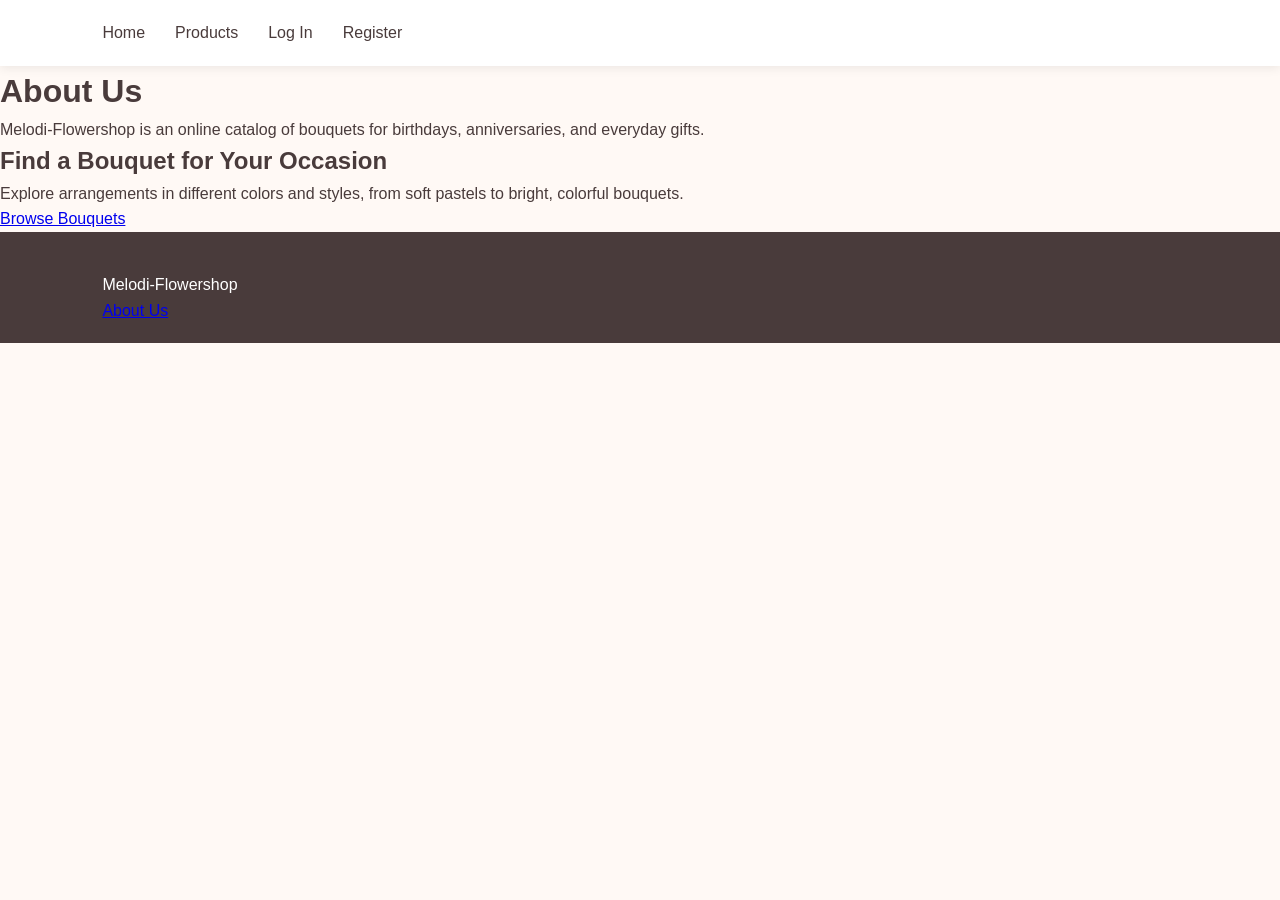
<file: rreth-nesh.html>
<!DOCTYPE html>
<html lang="en">
<head>
    <meta charset="UTF-8">
    <meta name="viewport" content="width=device-width, initial-scale=1">
    <title>About Us | Melodi-Flowershop</title>
    <link rel="stylesheet" href="css/style.css">
</head>
<body>
    <header>
        <nav aria-label="Main navigation">
            <ul>
                <li><a href="index.html">Home</a></li>
                <li><a href="produktet.html">Products</a></li>
                <li><a href="login.html">Log In</a></li>
                <li><a href="register.html">Register</a></li>
            </ul>
        </nav>
    </header>

    <main>
        <h1>About Us</h1>
        <p>
            Melodi-Flowershop is an online catalog of bouquets for birthdays,
            anniversaries, and everyday gifts.
        </p>

        <section>
            <h2>Find a Bouquet for Your Occasion</h2>
            <p>
                Explore arrangements in different colors and styles,
                from soft pastels to bright, colorful bouquets.
            </p>
            <a href="produktet.html">Browse Bouquets</a>
        </section>
    </main>

    <footer>
        <p>Melodi-Flowershop</p>
        <a href="rreth-nesh.html" aria-current="page">About Us</a>
    </footer>
</body>
</html>
</file>
<file: css/style.css>
* {
    margin: 0;
    padding: 0;
    box-sizing: border-box;
}

body {
    font-family: Arial, sans-serif;
    background-color: #FFF9F5;
    color: #493B3B;
    line-height: 1.6;
}

header {
    display: flex;
    justify-content: space-between;
    align-items: center;
    padding: 20px 8%;
    background-color: #FFFFFF;
    box-shadow: 0 2px 10px rgba(0, 0, 0, 0.08);
}

.logo a {
    text-decoration: none;
    color: #B76E79;
    font-size: 25px;
    font-weight: bold;
}

nav ul {
    display: flex;
    list-style: none;
    gap: 30px;
}

nav ul li a {
    text-decoration: none;
    color: #493B3B;
    font-size: 16px;
    transition: 0.3s;
}

nav ul li a:hover {
    color: #B76E79;
}

.btn {
    display: inline-block;
    background-color: #B76E79;
    color: white;
    padding: 12px 25px;
    text-decoration: none;
    border-radius: 25px;
    transition: 0.3s;
}

.btn:hover {
    background-color: #96535E;
}

footer {
    background-color: #493B3B;
    color: white;
    padding: 40px 8% 20px;
}

.footer-content {
    display: flex;
    justify-content: space-between;
    gap: 30px;
    margin-bottom: 30px;
}

.footer-content div {
    display: flex;
    flex-direction: column;
    gap: 10px;
}

.footer-content a {
    color: white;
    text-decoration: none;
}

.footer-content a:hover {
    color: #F2D7D5;
}

.copyright {
    text-align: center;
    border-top: 1px solid #777;
    padding-top: 20px;
}
</file>
